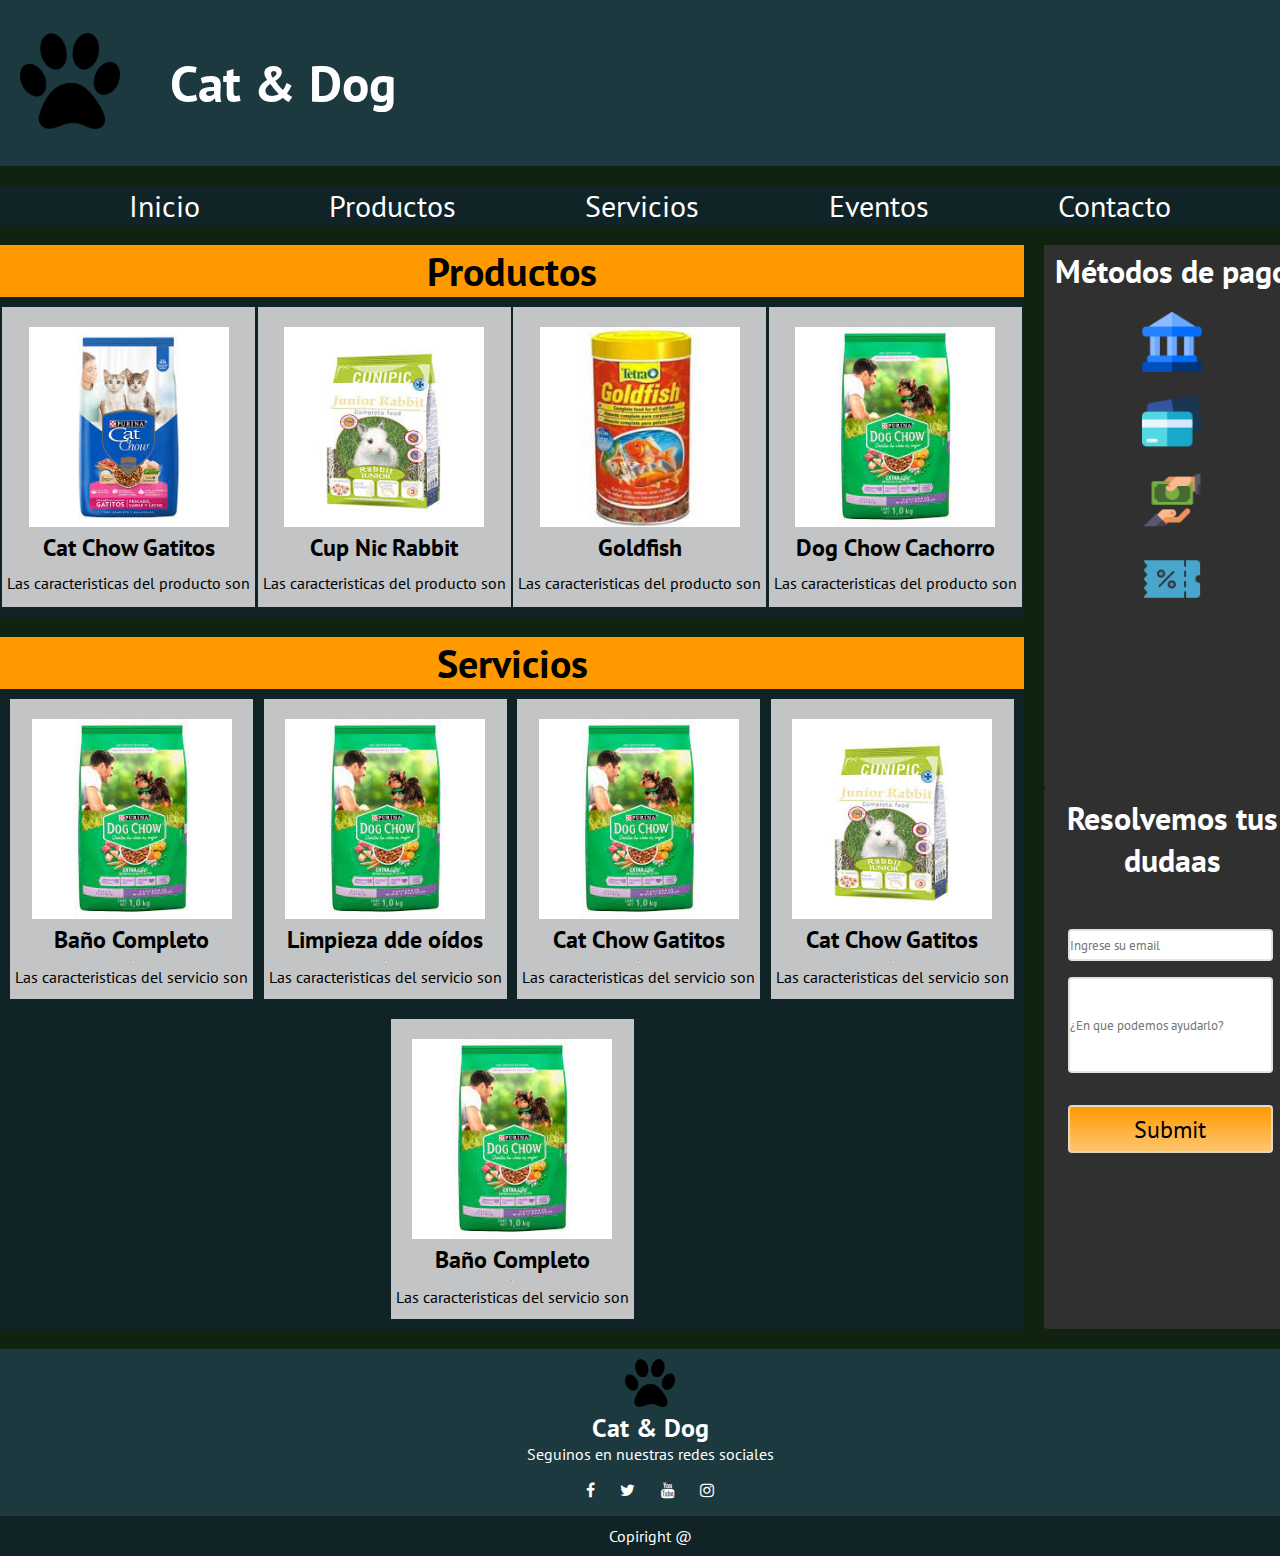
<file: index.html>
<!DOCTYPE html>
<html lang="en">

<head>
	<meta charset="UTF-8">
	<meta http-equiv="X-UA-Compatible" content="IE=edge">
	<meta name="viewport" content="width=device-width, initial-scale=1.0">
	<link rel="stylesheet" href="estilo.css">
	<link rel="preconnect" href="https://fonts.googleapis.com">
	<link rel="preconnect" href="https://fonts.gstatic.com" crossorigin>
	<link href="https://fonts.googleapis.com/css2?family=PT+Sans&display=swap" rel="stylesheet">
	<link rel="icon" href="imagenes/pata.ico">
	<link rel="stylesheet" href="https://cdnjs.cloudflare.com/ajax/libs/font-awesome/4.7.0/css/font-awesome.min.css" />
	<title>Cat & Dog</title>
</head>

<body id="grid">
	<header>
		<a href="index.html"><img src="imagenes/pata.png" alt=""></a>
		<h1>Cat & Dog</h1>
	</header>
	<nav>
		<span>
			<a href="">Inicio</a>
		</span>
		<span>
			<a href="">Productos</a>
		</span>
		<span>
			<a href="">Servicios</a>
		</span>
		<span>
			<a href="">Eventos</a>
		</span>
		<span>
			<a href="pag/contacto.html">Contacto</a>
		</span>
	</nav>
	<section class=" productos">
		<h2>Productos</h2>
		<div class="index-productos">
			<article>
				<img src="imagenes/catChowGatitos.jpg" alt="">
				<h4>Cat Chow Gatitos</h4>
				<p>Las caracteristicas del producto son</p>
			</article>
			<article>
				<img src="imagenes/cupinicJuniorRabbit.jpg" alt="">
				<h4>Cup Nic Rabbit</h4>
				<p>Las caracteristicas del producto son</p>
			</article>
			<article>
				<img src="imagenes/goldfishPeces.jpg" alt="">
				<h4>Goldfish</h4>
				<p>Las caracteristicas del producto son</p>
			</article>
			<article>
				<img src="imagenes/dogChowCachorro.jpg" alt="">
				<h4>Dog Chow Cachorro</h4>
				<p>Las caracteristicas del producto son</p>
			</article>
		</div>
	</section>
	<section class=" servicios">
		<h2>Servicios</h2>
		<div class="index-servicios">
			<article>
				<img src="imagenes/dogChowCachorro.jpg" alt="">
				<h4>Baño Completo</h4>
				<hr>
				<p>Las caracteristicas del servicio son</p>
			</article>
			<article>
				<img src="imagenes/dogChowCachorro.jpg" alt="">
				<h4>Limpieza dde oídos</h4>
				<hr>
				<p>Las caracteristicas del servicio son</p>
			</article>
			<article>
				<img src="imagenes/dogChowCachorro.jpg">
				<h4>Cat Chow Gatitos</h4>
				<hr>
				<p>Las caracteristicas del servicio son</p>
			</article>
			<article>
				<img src="imagenes/cupinicJuniorRabbit.jpg" alt="">
				<h4>Cat Chow Gatitos</h4>
				<hr>
				<p>Las caracteristicas del servicio son</p>
			</article>
			<article>
				<img src="imagenes/dogChowCachorro.jpg" alt="">
				<h4>Baño Completo</h4>
				<hr>
				<p>Las caracteristicas del servicio son</p>
			</article>
		</div>
	</section>
	<aside>
		<div class="index-pagos">
			<h4>Métodos de pago</h4>
			<a href="paginas/productos.html"><img src="imagenes/bank.png" alt=""></a>
			<a href="paginas/productos.html"><img src="imagenes/credit-card.png" alt=""></a>
			<a href="paginas/productos.html"><img src="imagenes/pago-en-efectivo.png" alt=""></a>
			<a href="paginas/productos.html"><img src="imagenes/cupon.png" alt=""></a>
		</div>
		<div class="formulario">
			<h4>Resolvemos tus dudaas</h4>
			<form action="">
				<input class="controls-a" type="email" placeholder="Ingrese su email">
				<input class="controls-b" type="text" placeholder="¿En que podemos ayudarlo?">
				<input class="controls-c" type="submit" name="Enviar">
			</form>
		</div>
	</aside>
	<footer>
		<div class="footer-first">
			<a href="index.html"><img src="imagenes/pata.png" alt=""></a>
			<h3>Cat & Dog</h3>
			<p>Seguinos en nuestras redes sociales</p>
			<ul class="redes">
				<li><a href="https://www.facebook.com" target="_blank"><i class="fa fa-facebook"></i></a></li>
				<li><a href="https://twitter.com" target="_blank"><i class="fa fa-twitter"></i></a></li>
				<li><a href="https://www.youtube.com" target="_blank"><i class="fa fa-youtube"></i></a></li>
				<li><a href="https://www.instagram.com" target="_blank"><i class="fa fa-instagram"></i></a></li>
			</ul>
		</div>
		<div class="footer-second">
			<p>Copiright @</p>
		</div>
	</footer>
</body>
</html>
</file>
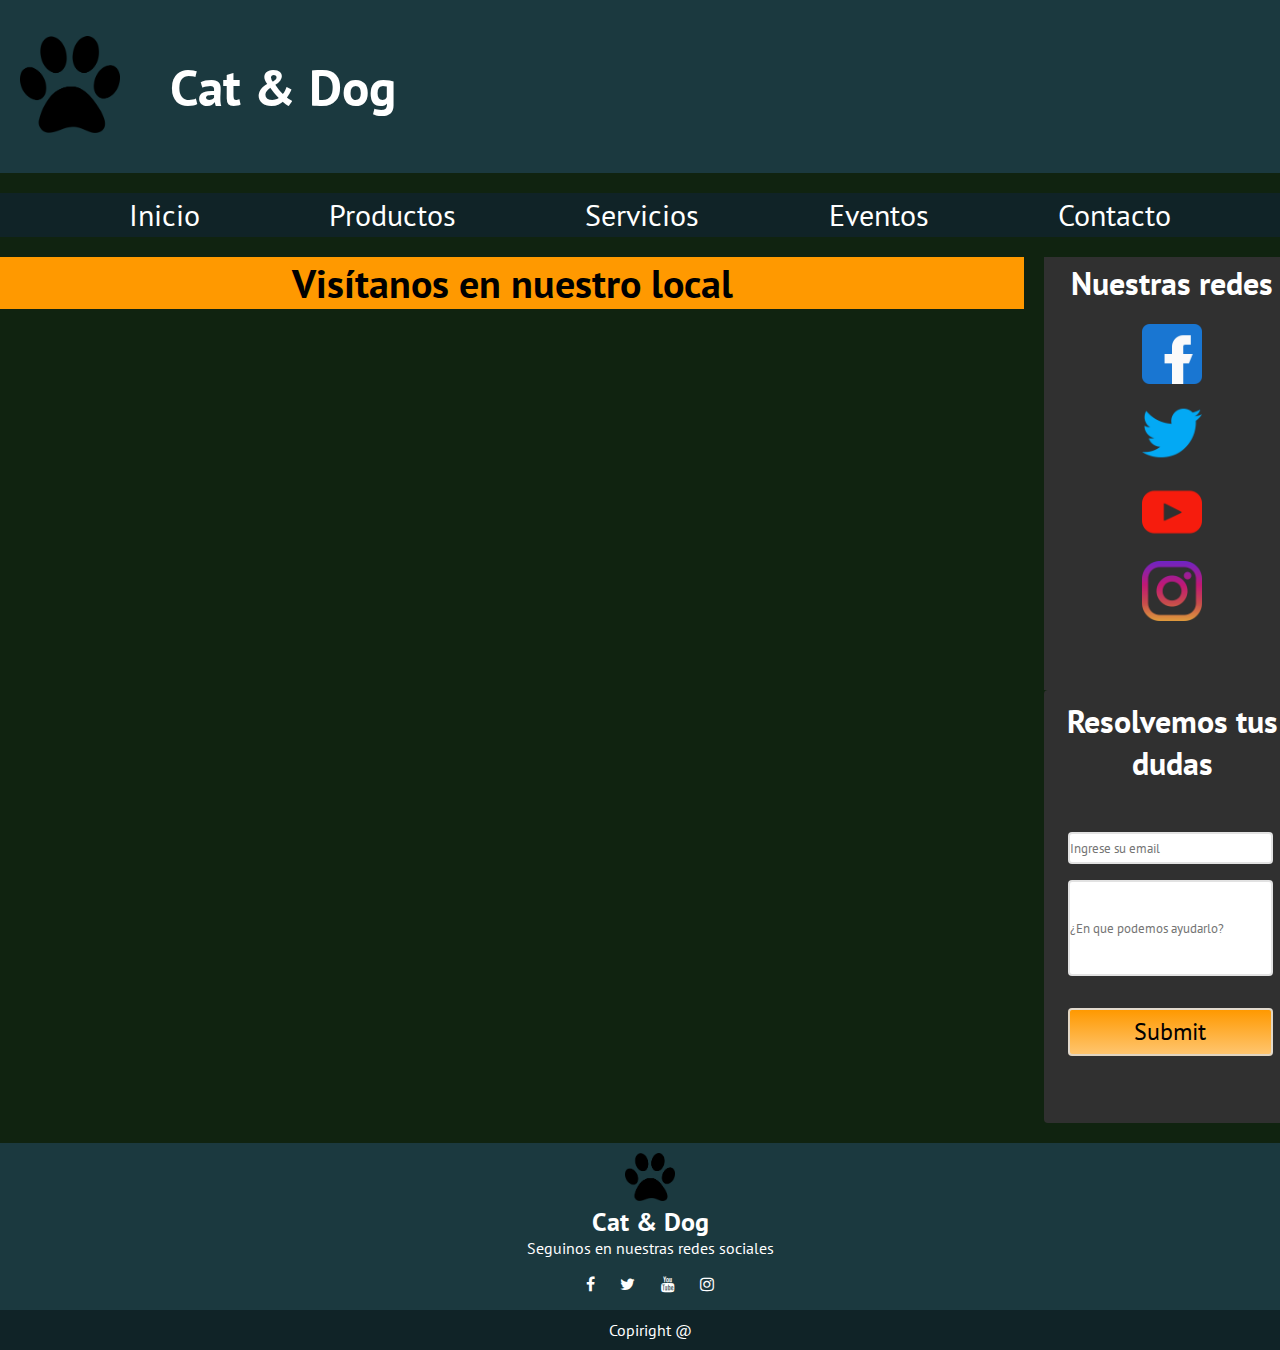
<file: pag/contacto.html>
<!DOCTYPE html>
<html lang="en">

<head>
	<meta charset="UTF-8">
	<meta http-equiv="X-UA-Compatible" content="IE=edge">
	<meta name="viewport" content="width=device-width, initial-scale=1.0">
	<link rel="stylesheet" href="../estilo.css">
	<link rel="preconnect" href="https://fonts.googleapis.com">
	<link rel="preconnect" href="https://fonts.gstatic.com" crossorigin>
	<link href="https://fonts.googleapis.com/css2?family=PT+Sans&display=swap" rel="stylesheet">
	<link rel="icon" href="../imagenes/pata.ico">
	<link rel="stylesheet" href="https://cdnjs.cloudflare.com/ajax/libs/font-awesome/4.7.0/css/font-awesome.min.css" />
	<title>Cat & Dog</title>
</head>

<body id="grid-contacto">
	<header class="border">
		<a href="../index.html"><img src="../imagenes/pata.png" alt=""></a>
		<h1>Cat & Dog</h1>
	</header>
	<nav class="border">
		<span>
			<a href="../index.html">Inicio</a>
		</span>
		<span>
			<a href="">Productos</a>
		</span>
		<span>
			<a href="">Servicios</a>
		</span>
		<span>
			<a href="">Eventos</a>
		</span>
		<span>
			<a href="pag/contacto.html">Contacto</a>
		</span>
	</nav>
	<section class=" mapa border">
		<h2>Visítanos en nuestro local</h2>
		<div>
			<iframe
				src="https://www.google.com/maps/embed?pb=!1m14!1m12!1m3!1d7587.9482568229905!2d-58.37330661644834!3d-34.60862951998931!2m3!1f0!2f0!3f0!3m2!1i1024!2i768!4f13.1!5e0!3m2!1ses-419!2sar!4v1653939179107!5m2!1ses-419!2sar"
				width="600" height="450" style="border:0;" allowfullscreen="" loading="lazy"
				referrerpolicy="no-referrer-when-downgrade"></iframe>
		</div>
	</section>
	<aside class="border">
		<div class="index-pagos">
			<h4>Nuestras redes</h4>
			<a href="https://www.facebook.com" target="_blank"><img src="../imagenes/facebook.png" alt=""></a>
			<a href="https://twitter.com"><img src="../imagenes/twitter.png" alt=""></a>
			<a href="https://www.youtube.com"><img src="../imagenes/youtube.png" alt=""></a>
			<a href="https://www.instagram.com"><img src="../imagenes/instagram.png" alt=""></a>
		</div>
		<div class="formulario">
			<h4>Resolvemos tus dudas</h4>
			<form action="">
				<input class="controls-a" type="email" placeholder="Ingrese su email">
				<input class="controls-b" type="text" placeholder="¿En que podemos ayudarlo?">
				<input class="controls-c" type="submit" name="Enviar">
			</form>
		</div>
	</aside>
	<footer>
		<div class="footer-first">
			<a href="index.html"><img src="../imagenes/pata.png" alt=""></a>
			<h3>Cat & Dog</h3>
			<p>Seguinos en nuestras redes sociales</p>
			<ul class="redes">
				<li><a href="https://www.facebook.com" target="_blank"><i class="fa fa-facebook"></i></a></li>
				<li><a href="https://twitter.com" target="_blank"><i class="fa fa-twitter"></i></a></li>
				<li><a href="https://www.youtube.com" target="_blank"><i class="fa fa-youtube"></i></a></li>
				<li><a href="https://www.instagram.com" target="_blank"><i class="fa fa-instagram"></i></a></li>
			</ul>
		</div>
		<div class="footer-second">
			<p>Copiright @</p>
		</div>
	</footer>
</body>
</html>
</file>
<file: estilo.css>
* {
    margin: 0;
    padding: 0;
    box-sizing: border-box;
    font-family: 'PT Sans', sans-serif;
}

body {
    width: 100%;
    height: 150vh;
    background-color: #102310;
}

#grid {
    display: grid;
    grid-template-areas:
        "cabeza cabeza"
        "menu menu"
        "productos lateral"
        "servicios lateral"
        "pie pie";
    grid-template-columns: 80% 20%;
    grid-template-rows: 4fr 1fr 10fr 10fr 4fr;
    column-gap: 20px;
    row-gap: 20px;
}

#grid-contacto {
    display: grid;
    grid-template-areas:
        "cabeza cabeza"
        "menu menu"
        "cuerpo lateral"
        "pie pie";
    grid-template-columns: 80% 20%;
    grid-template-rows: 4fr 1fr 20fr 4fr;
    column-gap: 20px;
    row-gap: 20px;
}

header {
    grid-area: cabeza;
    background-color: #1b393f;
    display: flex;
    align-items: center;
}

header img {
    max-width: 100px;
    max-height: 100px;
    margin-left: 20px;
}

header h1 {
    font-size: 51px;
    margin-left: 20px;
    color: white;
    margin: 50px;
}

nav {
    grid-area: menu;
    background-color: #102327;
    display: flex;
    flex-flow: row nowrap;
    justify-content: space-evenly;
    align-items: center;
}

nav span a {
    text-decoration: none;
    font-size: 30px;
    color: white;
}

nav span a:hover {
    color: #f91;
}

section h2 {
    background-color: #f90;
    text-align: center;
    font-size: 40px;
    color: black;
}

section article {
    background-color: #dddd;
    display: flex;
    flex-direction: column;
    margin: 10px 0;
    height: 300px;
    align-items: center;
}

section img {
    max-width: 200px;
    margin-top: 20px;
}

section h4 {
    font-size: 1.5rem;
    text-align: center;
    padding: 5px;
}

section p {
    font-size: 1rem;
    margin: 5px;
    max-width: max-content;
}

.index-productos {
    display: flex;
    flex-flow: row wrap;
    justify-content: space-evenly;
}

.productos {
    grid-area: productos;
    background-color: #102327;
}

.index-servicios {
    display: flex;
    flex-flow: row wrap;
    justify-content: space-evenly;
}

.servicios {
    grid-area: servicios;
    background-color: #102327;
}

.mapa {
    grid-area: cuerpo;
}

.mapa div {
    margin: 20px;
    height: auto;
}

.mapa iframe {
    width: 100%;
    height: 670px;
}

aside {
    grid-area: lateral;
}

.index-pagos {
    background-color: rgb(48, 48, 48);
    display: flex;
    flex-direction: column;
    align-items: center;
    height: 50%;
}

.index-pagos h4 {
    font-size: 2rem;
    color: white;
    text-align: center;
    padding: 5px;
}

.index-pagos img {
    max-width: 60px;
    margin-top: 15px;
}

.formulario {
    display: flex;
    flex-direction: column;
    align-items: center;
    height: 50%;
    background-color: rgb(48, 48, 48);
    border-radius: 4px;
}

.formulario h4 {
    font-size: 2rem;
    color: white;
    text-align: center;
    padding: 10px;
    margin-bottom: 30px;
}

.controls-a {
    margin: 0.5rem 1.5rem;
    height: 2rem;
    width: 80%;
    border-radius: 4px;
    border: 2px solid #dddd;
}

.controls-b {
    margin: 0.5rem 1.5rem;
    width: 80%;
    height: 6rem;
    border-radius: 4px;
    border: 2px solid #dddd;
}

.controls-c {
    background: linear-gradient(#f90, #ffc56e);
    margin: 1.5rem;
    width: 80%;
    height: 3rem;
    border: 2px solid #dddd;
    border-radius: 4px;
    font-size: 1.5rem;
}

footer {
    grid-area: pie;
    background-color: #1b393f;
    color: white;
    padding-top: 10px;
}

.footer-first {
    display: flex;
    flex-direction: column;
    text-align: center;
    align-items: center;
    justify-content: center;
}

.footer-first img {
    max-width: 50px;
}

.footer-first h3 {
    font-size: 1.6rem;
}

.footer-first p {
    font-size: 1rem;
}

.redes {
    display: flex;
    list-style: none;
    margin: 5px 0 0 5px;
    justify-content: center;
    align-items: center;
    margin: 1rem 0 1rem 0;
}

.redes li {
    margin: 0 0.8rem;
}

.redes a {
    text-decoration: none;
    color: white;
}

.redes a:hover {
    color: #f90;
}

.footer-second {
    background-color: #102327;
    text-align: center;
    padding: 10px;
    font-size: 1rem;
}

@media (max-width:480px) {
    #grid {
        display: grid;
        grid-template-areas:
            "cabeza"
            "menu"
            "productos"
            "servicios"
            "lateral"
            "pie";
        grid-template-columns: 100%;
        grid-template-rows: 4fr 1fr 10fr 10fr 10fr 4fr;
    }
    nav {
        flex-flow: column nowrap;
    }
    .formulario input {
        margin-left: 3rem;
    }
    #grid-contacto {
        display: grid;
        grid-template-areas:
            "cabeza"
            "menu"
            "cuerpo"
            "lateral"
            "pie";
        grid-template-columns: 100%;
        grid-template-rows: 4fr 1fr 10fr 10fr 4fr;
    }
    section h2 {
        font-size: 2rem;
    }
    .mapa div {
        margin: 10px;
    }
    .mapa iframe {
        height: 300px;
    }
}
</file>
